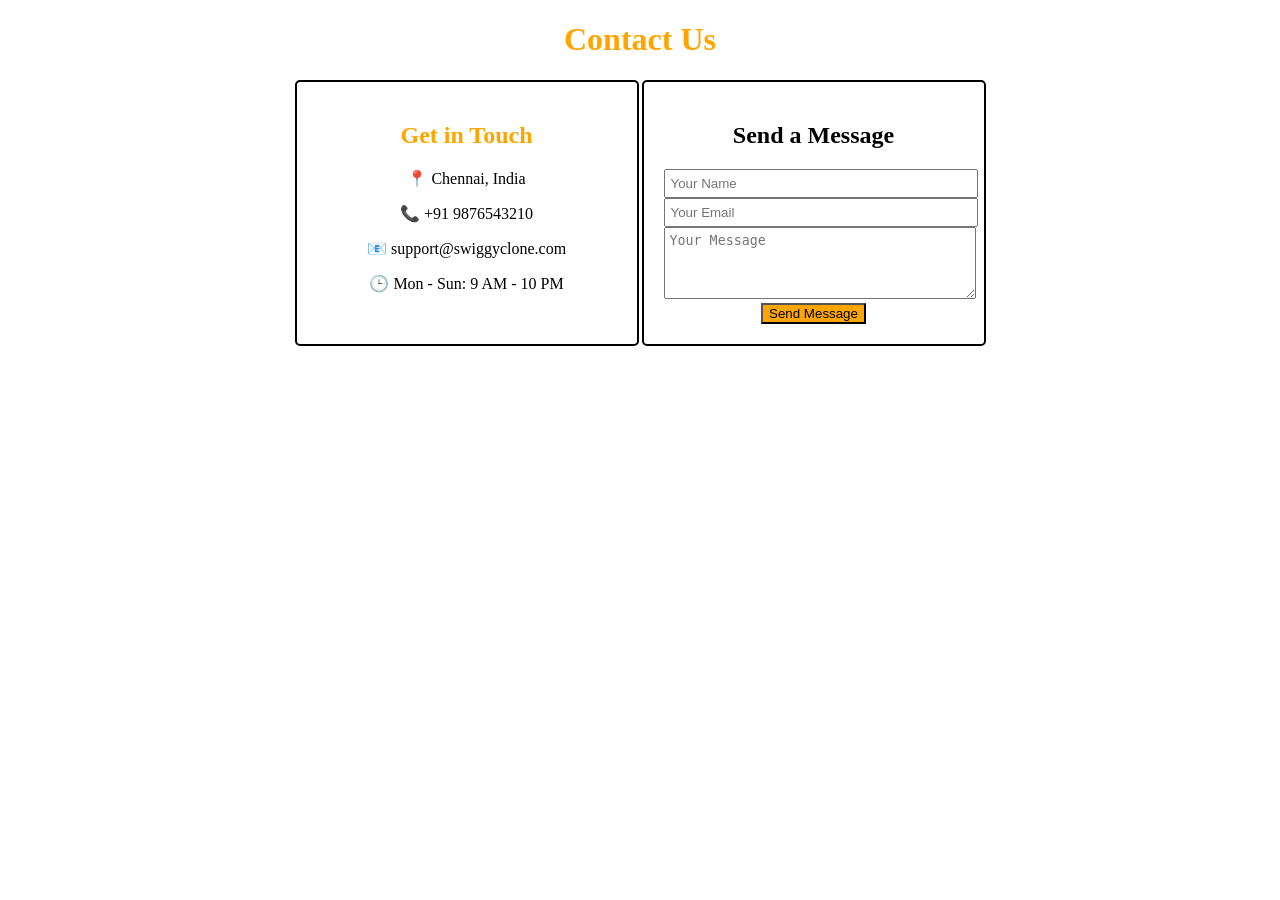
<file: contact.html>
<!DOCTYPE html>
<html lang="en">
<head>
    <meta charset="UTF-8">
    <meta name="viewport" content="width=device-width, initial-scale=1.0">
    <title>Contact Us - Swiggy</title>
</head>

<style>
   body{
    text-align: center;
   }
   h1{
    color: orange;
   }
   .contact-container{
    display: flex;
    flex-wrap: wrap;
    justify-content: center;
    gap: 3px;
    }
    .info{
        width: 300px;
        padding: 20px;
        border: 2px solid black;
        border-radius: 5px;
    }.info h2{
        color: orange;
    }
    .form-box{
        width: 300px;
        padding: 20px;
        border: 2px solid black;
        border-radius: 5px;
    }
    input,textarea{
        width: 100%;
        padding: 5px;
    }
    button{
        background-color: orange;
    }
    
   
</style>

<body>

    <h1>Contact Us</h1>

    <div class="contact-container">

        <!-- Contact Info -->
        <div class="info">
            <h2>Get in Touch</h2>
            <p>📍 Chennai, India</p>
            <p>📞 +91 9876543210</p>
            <p>📧 support@swiggyclone.com</p>
            <p>🕒 Mon - Sun: 9 AM - 10 PM</p>
        </div>

        <!-- Contact Form -->
        <div class="form-box">
            <h2>Send a Message</h2>

            <form onsubmit="showMessage(event)">
                <input type="text" placeholder="Your Name" required>
                <input type="email" placeholder="Your Email" required>
                <textarea rows="4" placeholder="Your Message" required></textarea>
                <button type="submit">Send Message</button>
            </form>
        </div>

    </div>

    <script>
        function showMessage(e) {
            e.preventDefault();
            alert("Message sent successfully ✅");
        }
    </script>

</body>
</html>
</file>
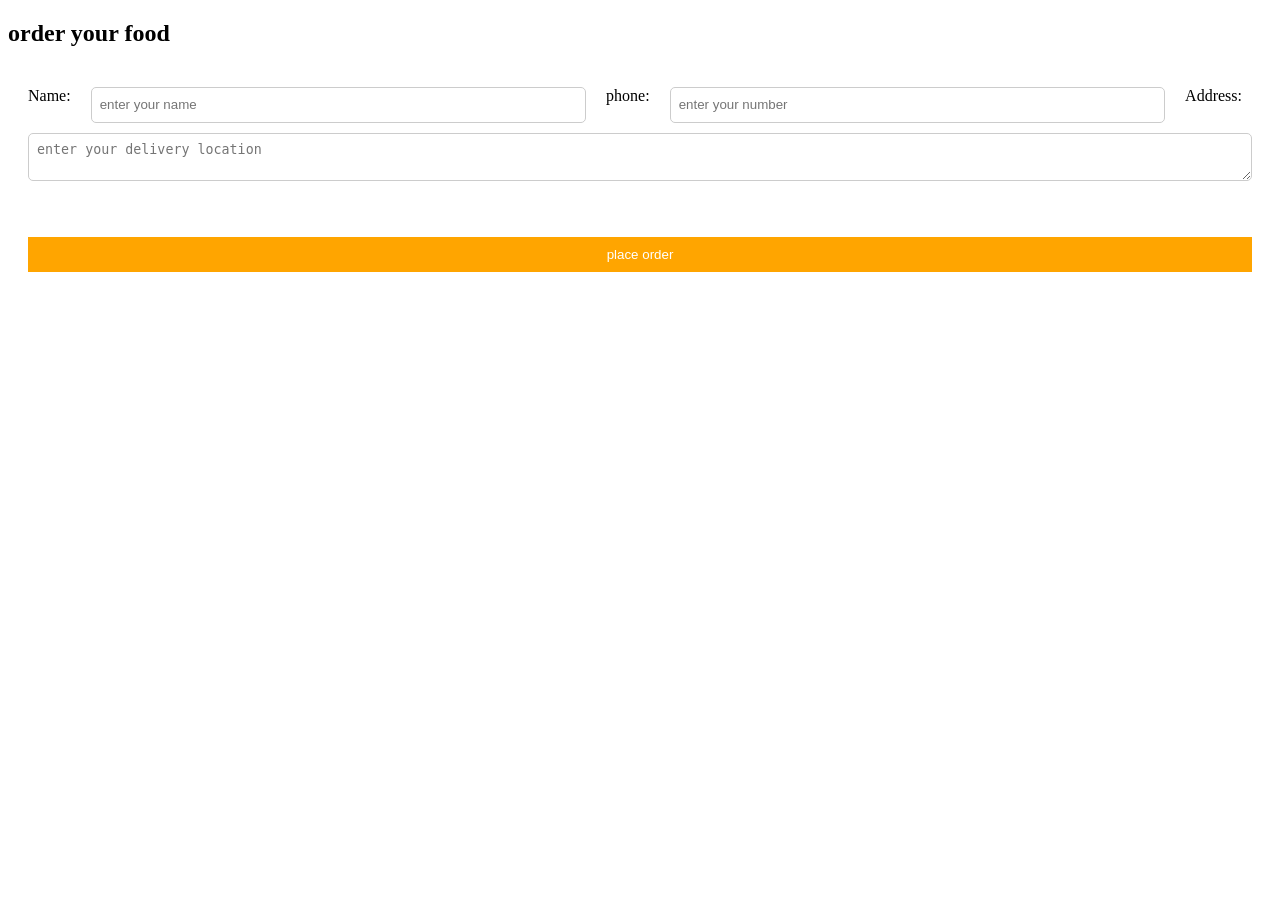
<file: order.htm>
<!DOCTYPE html>
<html lang="en">

<head>
    <meta charset="UTF-8">
    <meta name="viewport" content="width=device-width, initial-scale=1.0">
    <title>swiggy</title>
    <link rel="icon" href="icon.webp">
</head>
<style>
    #form {
        display: flex;
        flex-wrap: wrap;
        gap: 10px;
        padding: 20px;
    }

    /* Fields */
    input{
        flex: 1 1 200px;
    }

    /* Address full width */
    textarea{
        flex: 1 1 100%;
    }

    /* Inputs */
    input,
    textarea {
        padding: 8px;
        border: 1px solid #ccc;
        border-radius: 5px;
    }

    /* Button */
    button {
        flex: 1 1 100%;
        padding: 10px;
        background: orange;
        color: white;
        border: none;
    }

    
</style>

<body>
    <h2>order your food</h2>
    <form id="form">
        <label>Name:</label><br>
        <input type="text" placeholder="enter your name" name="name"><br><br>
        <label>phone:</label><br>
        <input type="number" placeholder="enter your number" name="phone"><br><br>
        <label>Address:</label><br>
        <textarea placeholder="enter your delivery location" name="address" ></textarea><br><br>
        <button>place order</button>

    </form>
    <script>
        let form=document.getElementById("form");
            form.addEventListener("submit" , function(e) {
                e.preventDefault();
                let formData=new FormData(form);
                let name=formData.get("name");
                let phone=formData.get("phone");
                let address=formData.get("address");
                    if (name===""&& phone===""&&address===""){
                        alert("fill all the details");
                        return;
                    }
                    if (name===""){
                        alert("name is required");
                        return;
                    }
                    if (phone===""){
                        alert("phone number is required");
                        return;
                    }
                    if (address===""){
                        alert("address required");
                        return;
                    }
                    alert("ordered successfully");
                    form.reset();
                
            });
    </script>
    </script>
</body>

</html>
</file>
